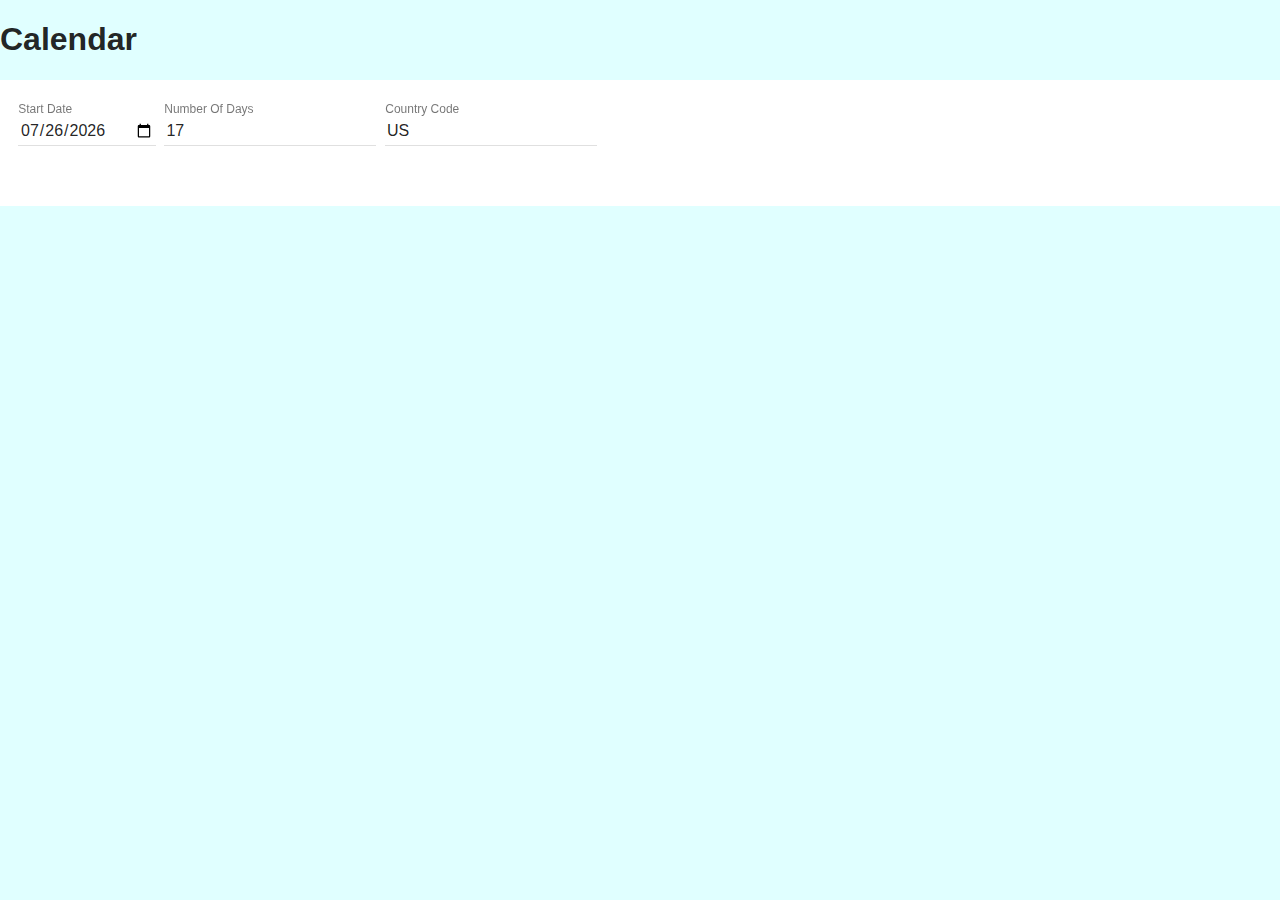
<file: index.html>
<!doctype html>
<html>
  <head>
    <meta charset="utf-8">
    <title>Calendar</title>
    <meta name="description" content="">
    <meta name="viewport" content="width=device-width">
    <!-- Place favicon.ico and apple-touch-icon.png in the root directory -->
    <!-- build:css(.) styles/vendor.css -->
    <!-- bower:css -->
    <link rel="shortcut icon" href="favicon.ico" type="image/x-icon" />     
    <link rel="stylesheet" href="bower_components/AngularJS-Toaster/toaster.css" />
    <link rel="stylesheet" href="bower_components/angular-material/angular-material.css" />
       
    <!-- endbower -->
    <!-- endbuild -->
    <!-- build:css(.tmp) styles/main.css -->
   
    <link rel="stylesheet" href="css/main.css">
    
  
    <!-- endbuild -->
  </head>
  <body ng-app="calendar">
    <toaster-container></toaster-container>
    <!--[if lt IE 7]>
      <p class="browsehappy">You are using an <strong>outdated</strong> browser. Please <a href="http://browsehappy.com/">upgrade your browser</a> to improve your experience.</p>
    <![endif]-->

    <!-- Add your site or application content here -->
    <div>
      <div ui-view></div>
    </div>
        
    <!-- bower:js -->
     
    <!--<script type="text/javascript" src="https://cdnjs.cloudflare.com/ajax/libs/moment.js/2.10.6/moment-with-locales.min.js"></script>
    <script type="text/javascript" src="https://cdnjs.cloudflare.com/ajax/libs/highlight.js/8.9.1/highlight.min.js"></script>-->
    <script src="bower_components/angular/angular.js"></script>
    <script src="js/angular-ui-router.js"></script>      
    <script src="bower_components/angular-animate/angular-animate.js"></script>
    <script src="bower_components/AngularJS-Toaster/toaster.js"></script>
    <script src="bower_components/angular-aria/angular-aria.js"></script>
    <script src="bower_components/angular-messages/angular-messages.js"></script>
    <script src="bower_components/angular-material/angular-material.js"></script>
    <script src="bower_components/ngstorage/ngStorage.min.js"></script>   

    <!-- endbower -->
 

    <!-- Scripts application -->
    <script src="app/app.js"></script>   
    <script src="app/controllers.js"></script>  
    <script src="app/services.js"></script>
    <script src="app/directives.js"></script>

  </body>
</file>
<file: bower_components/AngularJS-Toaster/toaster.css>
/*
 * Toastr
 * Version 2.0.1
 * Copyright 2012 John Papa and Hans Fjallemark.  
 * All Rights Reserved.  
 * Use, reproduction, distribution, and modification of this code is subject to the terms and 
 * conditions of the MIT license, available at http://www.opensource.org/licenses/mit-license.php
 *
 * Author: John Papa and Hans Fjallemark
 * Project: https://github.com/CodeSeven/toastr
 */
.toast-title {
  font-weight: bold;
}
.toast-message {
  -ms-word-wrap: break-word;
  word-wrap: break-word;
}
.toast-message a,
.toast-message label {
  color: #ffffff;
}
.toast-message a:hover {
  color: #cccccc;
  text-decoration: none;
}

.toast-close-button {
  position: relative;
  right: -0.3em;
  top: -0.3em;
  float: right;
  font-size: 20px;
  font-weight: bold;
  color: #ffffff;
  -webkit-text-shadow: 0 1px 0 #ffffff;
  text-shadow: 0 1px 0 #ffffff;
  opacity: 0.8;
  -ms-filter: progid:DXImageTransform.Microsoft.Alpha(Opacity=80);
  filter: alpha(opacity=80);
}
.toast-close-button:hover,
.toast-close-button:focus {
  color: #000000;
  text-decoration: none;
  cursor: pointer;
  opacity: 0.4;
  -ms-filter: progid:DXImageTransform.Microsoft.Alpha(Opacity=40);
  filter: alpha(opacity=40);
}

/*Additional properties for button version
 iOS requires the button element instead of an anchor tag.
 If you want the anchor version, it requires `href="#"`.*/
button.toast-close-button {
  padding: 0;
  cursor: pointer;
  background: transparent;
  border: 0;
  -webkit-appearance: none;
}
.toast-top-full-width {
  top: 0;
  right: 0;
  width: 100%;
}
.toast-bottom-full-width {
  bottom: 0;
  right: 0;
  width: 100%;
}
.toast-top-left {
  top: 12px;
  left: 12px;
}
.toast-top-center {
  top: 12px;
}
.toast-top-right {
  top: 12px;
  right: 12px;
}
.toast-bottom-right {
  right: 12px;
  bottom: 12px;
}
.toast-bottom-center {
  bottom: 12px;
}
.toast-bottom-left {
  bottom: 12px;
  left: 12px;
}
.toast-center {
  top: 45%;
}
#toast-container {
  position: fixed;
  z-index: 999999;
  /*overrides*/

}
#toast-container.toast-center,
#toast-container.toast-top-center,
#toast-container.toast-bottom-center{
  width: 100%;
  pointer-events: none;
}
#toast-container.toast-center > div,
#toast-container.toast-top-center > div,
#toast-container.toast-bottom-center > div{
  margin: auto;
  pointer-events: auto;
}
#toast-container.toast-center > button,
#toast-container.toast-top-center > button,
#toast-container.toast-bottom-center > button{
  pointer-events: auto;
}
#toast-container * {
  -moz-box-sizing: border-box;
  -webkit-box-sizing: border-box;
  box-sizing: border-box;
}
#toast-container > div {
  margin: 0 0 6px;
  padding: 15px 15px 15px 50px;
  width: 300px;
  -moz-border-radius: 3px 3px 3px 3px;
  -webkit-border-radius: 3px 3px 3px 3px;
  border-radius: 3px 3px 3px 3px;
  background-position: 15px center;
  background-repeat: no-repeat;
  -moz-box-shadow: 0 0 12px #999999;
  -webkit-box-shadow: 0 0 12px #999999;
  box-shadow: 0 0 12px #999999;
  color: #ffffff;
  opacity: 0.8;
  -ms-filter: progid:DXImageTransform.Microsoft.Alpha(Opacity=80);
  filter: alpha(opacity=80);
}
#toast-container > :hover {
  -moz-box-shadow: 0 0 12px #000000;
  -webkit-box-shadow: 0 0 12px #000000;
  box-shadow: 0 0 12px #000000;
  opacity: 1;
  -ms-filter: progid:DXImageTransform.Microsoft.Alpha(Opacity=100);
  filter: alpha(opacity=100);
  cursor: pointer;
}
#toast-container > .toast-info {
  background-image: url("[data-uri]") !important;
}
#toast-container > .toast-wait {
  background-image: url("[data-uri]") !important;
}
#toast-container > .toast-error {
  background-image: url("[data-uri]") !important;
}
#toast-container > .toast-success {
  background-image: url("[data-uri]") !important;
}
#toast-container > .toast-warning {
  background-image: url("[data-uri]") !important;
}
#toast-container.toast-top-full-width > div,
#toast-container.toast-bottom-full-width > div {
  width: 96%;
  margin: auto;
}
.toast {
  background-color: #030303;
}
.toast-success {
  background-color: #51a351;
}
.toast-error {
  background-color: #bd362f;
}
.toast-info {
  background-color: #2f96b4;
}
.toast-wait {
  background-color: #2f96b4;
}
.toast-warning {
  background-color: #f89406;
}
/*Responsive Design*/
@media all and (max-width: 240px) {
  #toast-container > div {
    padding: 8px 8px 8px 50px;
    width: 11em;
  }
  #toast-container .toast-close-button {
    right: -0.2em;
    top: -0.2em;
}
  }
@media all and (min-width: 241px) and (max-width: 480px) {
  #toast-container  > div {
    padding: 8px 8px 8px 50px;
    width: 18em;
  }
  #toast-container .toast-close-button {
    right: -0.2em;
    top: -0.2em;
}
}
@media all and (min-width: 481px) and (max-width: 768px) {
  #toast-container > div {
    padding: 15px 15px 15px 50px;
    width: 25em;
  }
}

 /*
  * AngularJS-Toaster
  * Version 0.3
 */
:not(.no-enter)#toast-container > div.ng-enter,
:not(.no-leave)#toast-container > div.ng-leave
{ 
    -webkit-transition: 1000ms cubic-bezier(0.250, 0.250, 0.750, 0.750) all;
    -moz-transition: 1000ms cubic-bezier(0.250, 0.250, 0.750, 0.750) all;
    -ms-transition: 1000ms cubic-bezier(0.250, 0.250, 0.750, 0.750) all;
    -o-transition: 1000ms cubic-bezier(0.250, 0.250, 0.750, 0.750) all;
    transition: 1000ms cubic-bezier(0.250, 0.250, 0.750, 0.750) all;
} 

:not(.no-enter)#toast-container > div.ng-enter.ng-enter-active, 
:not(.no-leave)#toast-container > div.ng-leave {
    opacity: 0.8;
}

:not(.no-leave)#toast-container > div.ng-leave.ng-leave-active,
:not(.no-enter)#toast-container > div.ng-enter {
    opacity: 0;
}
</file>
<file: css/main.css>
.clocky {
  position: absolute;
  top: 50%;
  left: 50%;
  transform: translate(-50%, -50%);
}
.alarm {
  position: absolute;
  top:10%;
  left:50%;
  transform: translate(-50%, -10%);
}

body{
    background-color: lightcyan;
}
.ui-base {
	position: absolute;
	top: 0;
	left: 0;
	right: 0;
	bottom: 0;
}

.inner_face {
position: relative;
width: 88%;
height: 88%;
background: white;
-moz-border-radius: 1000px;
-webkit-border-radius: 1000px;
border-radius: 1000px;
z-index: 1000;
left: 6%; /* center DIV horizontally (100%-88% / 2) */
top: 6% /* center DIV vertically (100%-88% / 2) */
}

.inner_face::before {
/* clock center dot small */
content: "";
width: 18px;
height: 18px;
border-radius: 18px;
margin-left: -9px;
margin-top: -9px;
background: #F39B13;
position: absolute;
top: 50%;
left: 50%;
box-shadow: 0 0 30px #594433;
}

.inner_face::after {
content: "TickTock";
position: absolute;
width: 100%;
font: normal 0.8em Arial;
color: gray;
text-align: center;
top: 85%
}
 
 .outer_face {
position: relative;
width: 250px;
height: 250px;
border-radius: 250px;
background: white;
box-shadow: inset 0 0 10px gray;
border: 4px solid #594433
}

.outer_face::before, .outer_face::after{ /* 12-6 and 9-3 hour markers */
content: "";
position: absolute;
width: 10px;
height: 100%;
background: black;
z-index: 0;
left: 50%;
margin-left: -5px;
top: 0
}

.outer_face::after { /* 9-3 time marker specifically*/
-moz-transform: rotate(90deg);
-ms-transform: rotate(90deg);
-webkit-transform: rotate(90deg);
transform: rotate(90deg)
}
 .outer_face::before, .outer_face::after, .outer_face .marker{ 
content: "";
position: absolute;
width: 10px;
height: 100%;
background: #594433;
z-index: 0;
left: 50%;
margin-left: -5px;
top: 0
}

.outer_face .marker {
background: #594433;
width: 8px;
margin-left: -4px
}

.outer_face .marker.oneseven {
-moz-transform: rotate(30deg);
-ms-transform: rotate(30deg);
-webkit-transform: rotate(30deg);
transform: rotate(30deg)
}

.outer_face .marker.twoeight {
-moz-transform: rotate(60deg);
-ms-transform: rotate(60deg);
-webkit-transform: rotate(60deg);
transform: rotate(60deg)
}

.outer_face .marker.fourten {
-moz-transform: rotate(120deg);
-ms-transform: rotate(120deg);
-webkit-transform: rotate(120deg);
transform: rotate(120deg)
}

.outer_face .marker.fiveeleven {
-moz-transform: rotate(150deg);
-ms-transform: rotate(150deg);
-webkit-transform: rotate(150deg);
transform: rotate(150deg)
}





 .hand, .hand.hour {
position: absolute;
width: 4px; /* default width of hands/ hour hand */
height: 30%; /* default height of hands/ hour hand */
top: 20%; /* offset hand vertically by 20% so its bottom is at center of clock */
left: 50%; /* offset hand horiz by 50% so its left is at center of clock */
margin-left: -2px; /* Account for hand width to center hand horizonally */
background: #594433;
border-radius: 3px;
-moz-transform: rotate(0deg);
-ms-transform: rotate(0deg);
-webkit-transform: rotate(0deg);
transform: rotate(0deg);
-moz-transform-origin: bottom; /* Set transform origin to center bottom */
-ms-transform-origin: bottom;
-webkit-transform-origin: bottom;
transform-origin: bottom;
z-index: -1;
-moz-box-shadow: 0 0 3px gray;
-webkit-box-shadow: 0 0 3px gray;
box-shadow: 0 0 3px gray
}

.hand.minute { /* minute hand (2nd longest) */
height: 45%;
top: 5%;
width: 6px;
margin-left: -3px;
}

.hand.second { /* second hand (longest) */
height: 50%;
width: 2px;
margin-left: -1px;
top: 0;
background: #F39B13
}
</file>
